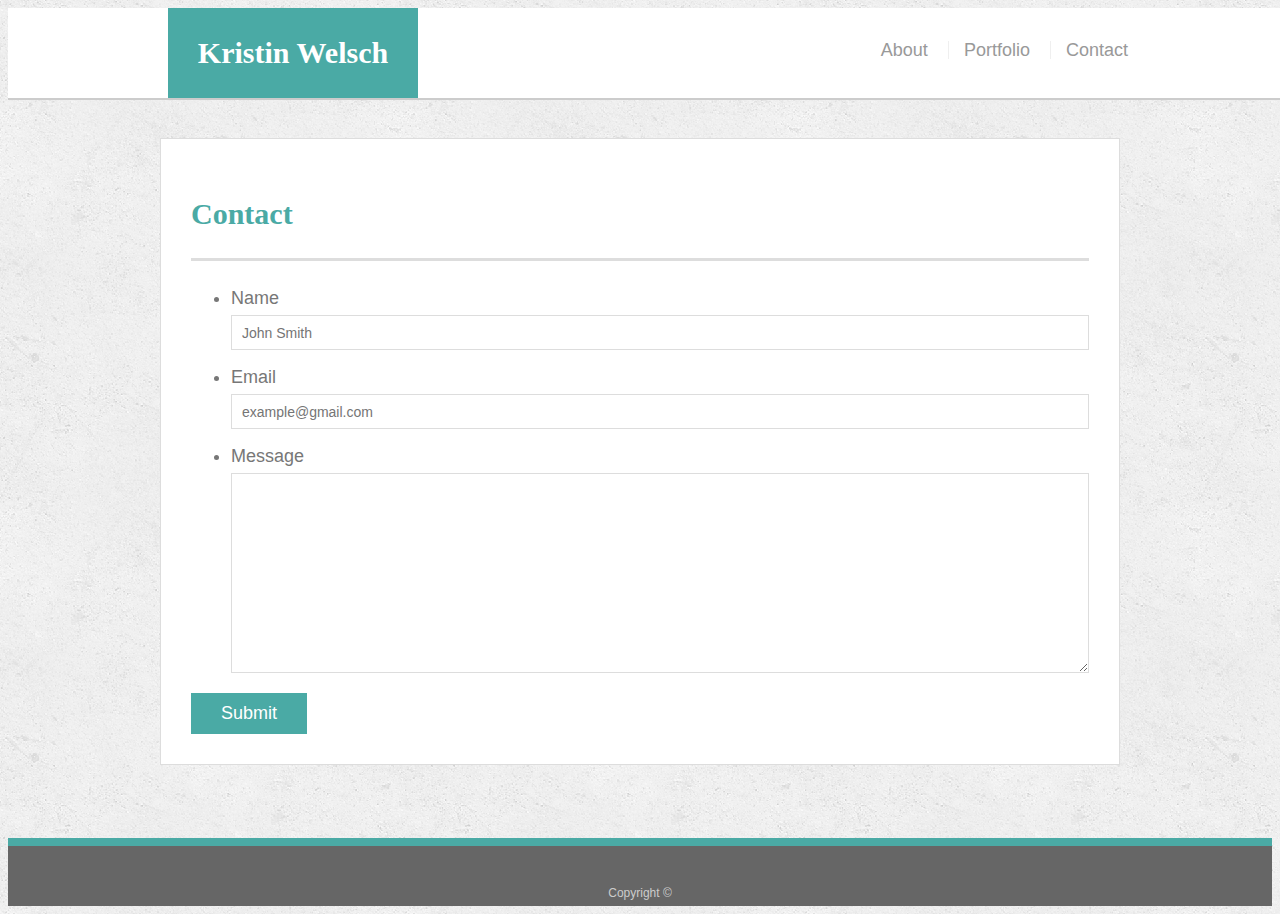
<file: contact.html>
<!doctype html>
<html lang="en-us">

<head>
  <meta charset="UTF-8">
  <meta name="viewport" content="width=device-width, initial-scale=1.0"> 
  <title>Contact | Kristin Welsch</title>
  <link rel="stylesheet" type="text/css" href="assets/css/style.css">
</head>

<body>

  <header id="masthead">
    <div class="container">
      <a href="index.html" id="logo">Kristin Welsch</a>
      <nav>
        <a href="index.html">About</a>
        <a href="portfolio.html">Portfolio</a>
        <a href="contact.html">Contact</a>
      </nav>
    </div>
  </header>

  <div id="main-container" class="container">
    <section class="main-section">
      <h1>Contact</h1>

      <form id="contact-form">
        <ul>
          <li>
            <label for="name">Name</label>
            <input type="text" id="name" name="name" placeholder="John Smith" required="required">
          </li>
          <li>
            <label for="email">Email</label>
            <input type="email" id="email" name="email" placeholder="example@gmail.com" required="required">
          </li>
          <li>
            <label for="message">Message</label>
            <textarea id="message" name="message" required="required"></textarea>
          </li>
        </ul>
        <input type="submit">
      </form>

    </section>

  </div>

  <footer>
    <div class="container">
      Copyright &copy; 
    </div>
  </footer>
</body>

</html>
</file>
<file: assets/css/style.css>
body {
  font-family: Arial, "Helvetica Neue", Helvetica, sans-serif;
  font-size: 18px;
  line-height: 34px;
  color: #777777;
  background: url("../images/concrete_seamless.png");
}

* {
  box-sizing: border-box;
}

/* general */

.container {
  width: 100%;
  max-width: 960px;
  margin: 0 auto;
  clear: both;
}

h1,
h2,
h3,
p {
  margin-bottom: 20px;
}

p:last-child {
  margin-bottom: 0;
}

h1,
h2,
h3 {
  font-family: Georgia, Times, "Times New Roman", serif;
  font-weight: 700;
  color: #4aaaa5;
}

h1 {
  padding-bottom: 20px;
  font-size: 30px;
  line-height: 49px;
  border-bottom: 3px solid #dddddd;
}

h2,
h3 {
  font-size: 22px;
}

/* header */

#masthead {
  position: fixed;
  z-index: 99;
  width: 100%;
  margin: 0 0 30px;
  overflow: auto;
  color: #ffffff;
  background: #ffffff;
  border-bottom: 2px solid #cccccc;
}

#logo {
  float: left;
  width: 250px;
  height: 90px;
  font-family: Georgia, Times, "Times New Roman", serif;
  font-size: 30px;
  font-weight: 700;
  line-height: 90px;
  color: #ffffff;
  text-align: center;
  text-decoration: none;
  background: #4aaaa5;
}

nav {
  float: right;
  margin-top: 25px;
}

nav a {
  display: inline-block;
  padding-left: 15px;
  margin-left: 15px;
  line-height: 18px;
  color: #999;
  text-decoration: none;
  border-left: 1px solid #efefef;
}

nav a:first-child {
  border-left: 0 none;
}

/* footer */

footer {
  padding: 30px 0;
  clear: both;
  font-size: 12px;
  color: #ffffff;
  color: #cccccc;
  text-align: center;
  background: #666666;
  border-top: 8px solid #4aaaa5;
  height: 50px;
}

h3, h2 {
  padding-bottom: 20px;
  margin-bottom: 15px;
  line-height: 22px;
  border-bottom: 2px solid #eeeeee;
}

/* main */

#main-container {
  padding-top: 130px;
  min-height: calc(100vh - 70px);
}

.main-section {
  float: left;
  width: 100%;
  padding: 30px;
  margin: 0 0 40px;
  background: #ffffff;
  border: 1px solid #dddddd;
}

/* portfolio page */

.work {
  position: relative;
  float: left;
  width: 274px;
  margin: 20px 0 25px;
  overflow: auto;
}

.work:nth-child(even) {
  margin-right: 40px;
}

.work img {
  width: 100%;
  border: 0 none;
  opacity: 0.8;
}

.work h3 {
  position: absolute;
  bottom: 20px;
  width: 100%;
  padding: 15px;
  margin-bottom: 0;
  font-weight: 300;
  line-height: 30px;
  color: #ffffff;
  text-align: center;
  background: #4aaaa5;
  border-bottom: 0;
}

.auth-image {
  float: left;
  width: 200px;
  height: auto;
  margin-top: 10px;
  margin-right: 25px;
}

/* contact page */

#contact-form ul {
  margin-bottom: 20px;
}

#contact-form li {
  margin-bottom: 10px;
}

label,
input[type=text],
input[type=email],
textarea {
  display: block;
  width: 100%;
}

input[type=text],
input[type=email],
textarea {
  height: 35px;
  padding: 0 10px;
  font-size: 14px;
  border: 1px solid #dddddd;
}

textarea {
  height: 200px;
}

input[type=submit] {
  padding: 10px 30px;
  font-size: 18px;
  color: #ffffff;
  cursor: pointer;
  background: #4aaaa5;
  border: 0 none;
}

/* 980px */

@media screen and (max-width: 980px) {
.main-section {
    width: 65%;
    margin: 5%;
    margin-top: 10px;
    padding: 15px;
  }

  #logo {
    margin-left: 5%;
    font-size: 24px;
    line-height: 75px;
  }

  #main-container {
    padding-top: 100px;
  }

  #masthead {
    margin: 0 0 15px;
    height: 75px;
  }

  nav {
    margin-right: 5%;
  }

  
  h1 {
    padding-bottom: 20px;
    font-size: 24px;
    line-height: 24px;
    margin: 10px;
  }

  .container {
    max-width: none;
  }

  header {
    padding-right: 20px;
  }

  nav a {
    font-size: 16px;
    line-height: 16px;
  }

  footer {
    padding-top: 20px;
    max-width: 100%;
    line-height: 24px;
  }

  /* index.html */
  
  .auth-image {
    width: 100px;
  }

  p{
    font-size: 12px;
    line-height: 12px;
  }

  /* portfolio.html */
  
  

  .work {
    margin-left: 25px;
    margin-right: 5px;
    width: 40%;
    margin-top: 5px;
  }

  .work h3 {
    position: absolute;
    bottom: 20px;
    width: 100%;
    padding: 10px;
    margin-bottom: 0;
    font-weight: 300;
    font-size: 18px;
    line-height: 30px;
    color: #ffffff;
    text-align: center;
    background: #4aaaa5;
    border-bottom: 0;
  }


   /* contact.html */

   ul {
     margin-right: 3%;
   }

   
/* 768px */

@media screen and (max-width: 768px) {
  .main-section {
      width: 90%;
      margin: 5%;
      margin-top: 10px;
      padding: 15px;
    }
  
    #logo {
      margin-left: 5%;
      font-size: 24px;
      line-height: 75px;
    }
  
    #main-container {
      padding-top: 100px;
    }
  
    #masthead {
      margin: 0 0 15px;
      height: 75px;
    }
  
    nav {
      margin-right: 5%;
    }
  
    
    h1 {
      padding-bottom: 20px;
      font-size: 24px;
      line-height: 24px;
      margin: 10px;
    }
  
    .container {
      max-width: none;
    }
  
    header {
      padding-right: 20px;
    }
  
    nav a {
      font-size: 16px;
      line-height: 16px;
    }
  
    footer {
      padding-top: 20px;
      max-width: 100%;
      line-height: 24px;
    }
  
    /* index.html */
    
    .auth-image {
      width: 100px;
    }
  
    p{
      font-size: 12px;
      line-height: 12px;
    }
  
    /* portfolio.html */

    .work {
      margin-left: 25px;
      margin-right: 5px;
      width: 40%;
      margin-top: 5px;
    }
  
    .work h3 {
      position: absolute;
      bottom: 20px;
      width: 100%;
      padding: 10px;
      margin-bottom: 0;
      font-weight: 300;
      font-size: 18px;
      line-height: 30px;
      color: #ffffff;
      text-align: center;
      background: #4aaaa5;
      border-bottom: 0;
    }
  
     /* contact.html */
  
     ul {
       margin-right: 3%;
     }
}

/* 640px */

@media screen and (max-width: 640px) {
  .main-section {
      width: 90%;
      margin: 5%;
      margin-top: 10px;
      padding: 15px;
    }

    #logo {
      width: 100%;
      margin: 0;
      height: 50px;
      line-height: 50px;
    }

    #masthead {
      height: 100px;
    }

    .container {
      max-width: none;
    
    }
  
    nav {
      margin-right: 32%;
      line-height: 0px;
    
    }
    
    h1 {
      padding-bottom: 20px;
      font-size: 24px;
      line-height: 24px;
      margin: 10px;
    }
  
  
    header {
      padding-right: 20px;
    }
  
    nav a {
      font-size: 16px;
      line-height: 16px;
    }
  
    footer {
      padding-top: 20px;
      max-width: 100%;
      line-height: 24px;
    }
  
    /* index.html */
    
    .auth-image {
      width: 100%;
      margin-bottom: 15px;
    }
  
    p{
      font-size: 12px;
      line-height: 12px;
    }
  
    /* portfolio.html */
  
    
    .work:nth-child(even){
      margin-right: 20px;
    }

    .work {
      margin-left: 20px;
      margin-right: 20px;
      width: calc(100% - 40px);
    }

  
     /* contact.html */
  
     ul {
       margin-right: 3%;
     }
}
</file>
